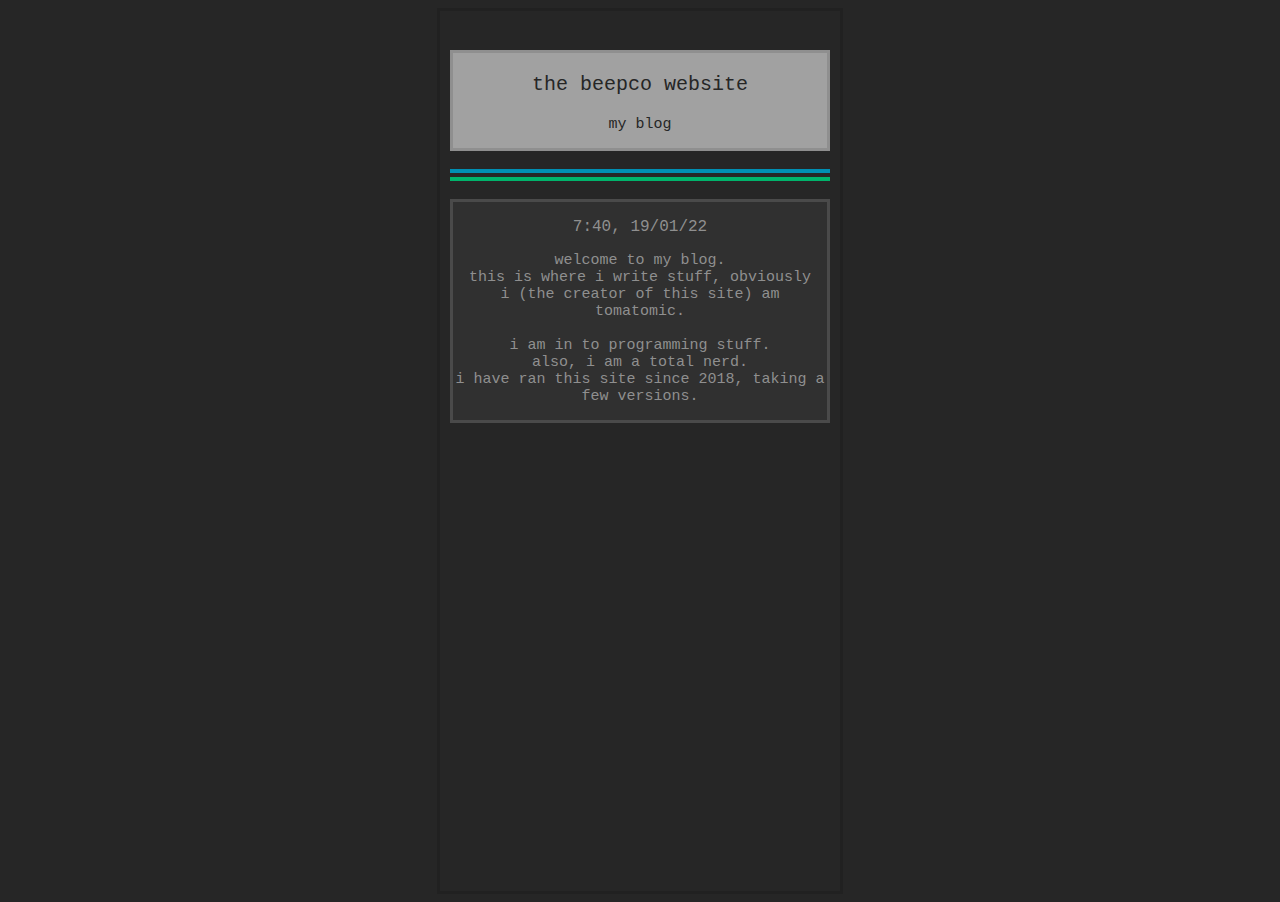
<file: blog.html>
<head>
  <style>
    body {
      background-color: #262626;
    }
    .joe {
      border: 3px solid #212121;
      margin-right: auto;
      margin-left: auto;
      background-color: #262626;
      width: 400px;
    }

    .mama {
      border: 3px solid #8f8f8f;
      margin-right: 10px;
      margin-left: 10px;
      background-color: #a1a1a1;
      height: auto;
    }

    p.enisballs {
      text-align: center;
      font-family: "Lucida Console", "Courier New", monospace;
      color: #262626;
      font-size: 20px;
    }

    p.ubichair {
      text-align: center;
      font-family: "Lucida Console", "Courier New", monospace;
      color: #262626;
      font-size: 15px;
    }

    .line {
      width: 380px;
      height: 4px;
      background: #008fb3;
      margin: auto;
    }

    .line2 {
      width: 380px;
      height: 4px;
      background: #00b36b;
      margin: auto;
      margin-top: 4px;
    }

    .nuts {
      border: 3px solid #4a4a4a;
      margin-right: 10px;
      margin-left: 10px;
      background-color: #303030;
      height: auto;
    }

    p.ineapple {
      text-align: center;
      font-family: "Lucida Console", "Courier New", monospace;
      color: #8f8f8f;
      font-size: 15px;
    }
    p.inapplebig {
      text-align: center;
      font-family: "Lucida Console", "Courier New", monospace;
      color: #8f8f8f;
      font-size: 18x;
    }
  </style>
</head>

<body bgcolor=#262626>

  <div class="joe">
    <h1>
    </h1>
    <br />
    <div class="mama">
      <p class=enisballs>the beepco website</p>
      <p class=ubichair>my blog</p>
    </div>
    <br />
    <div class="line">
    </div>
    <div class="line2">
    </div>
    <br />
    <div class="nuts">
      <p class="inapplebig">
        7:40, 19/01/22
      </p>
      <p class="ineapple">
        welcome to my blog.<br />
        this is where i write stuff, obviously<br />
        i (the creator of this site) am tomatomic.<br/>
        <br/>
        i am in to programming stuff.<br/>
        also, i am a total nerd.<br/>
        i have ran this site since 2018, taking a few versions.
       
      </p>
    </div>
    <br /><br /><br /><br /><br /><br /><br /><br /><br /><br /><br /><br /><br /><br /><br /><br /><br /><br /><br /> <br /><br /><br /><br /><br /><br /><br />
  </div>
</body>
</file>
